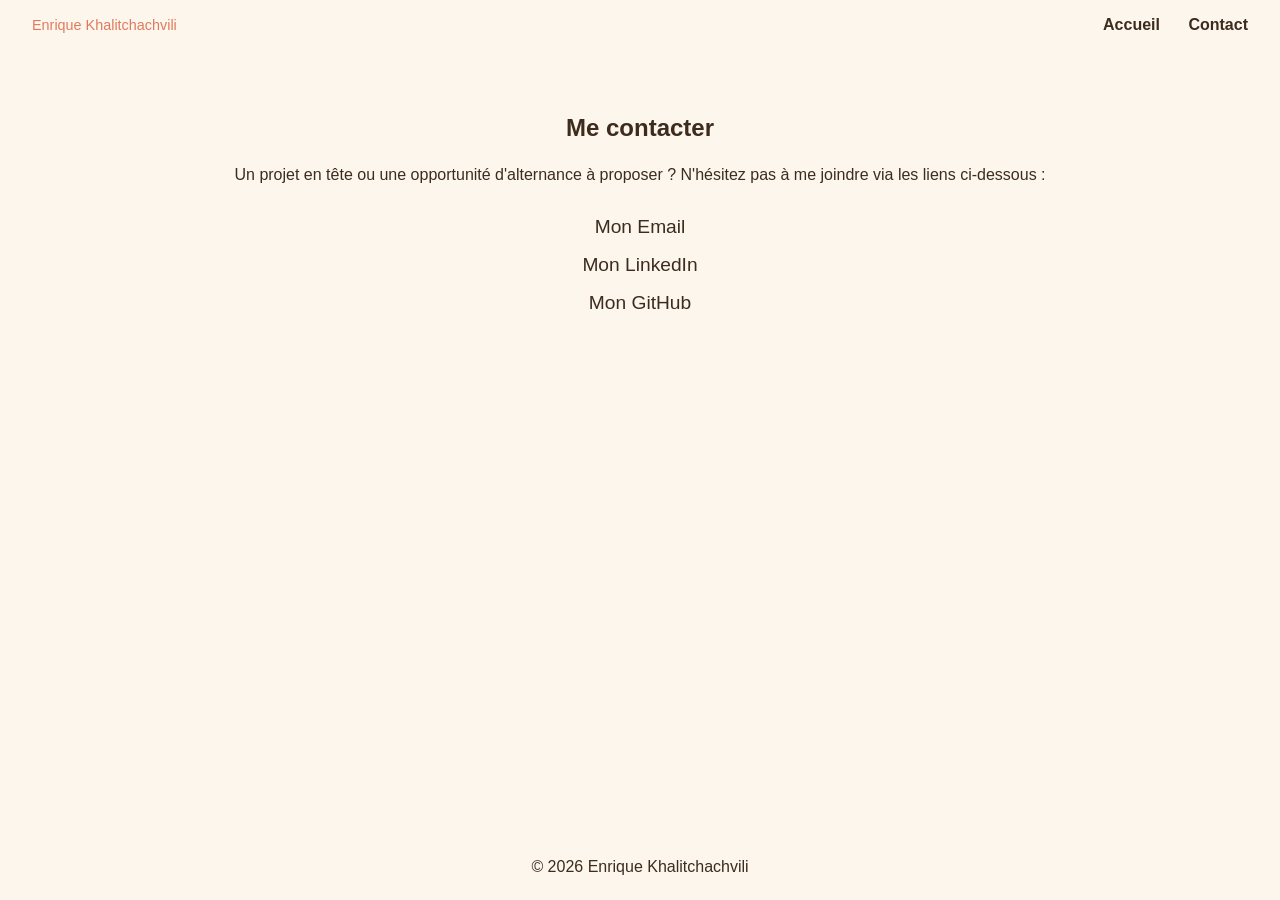
<file: contact.html>
<!DOCTYPE html>
<html lang="fr">
<head>
    <meta charset="UTF-8">
    <meta name="viewport" content="width=device-width, initial-scale=1.0">
    <title>Portfolio - Contact</title>
    <link rel="stylesheet" href="style.css">
</head>
<body>
    <header>
        <span class="petit-nom">Enrique Khalitchachvili</span>
        <nav>
            <a href="index.html">Accueil</a>
            <a href="contact.html">Contact</a>
        </nav>
    </header>

    <main>
        <section id="contact">
            <h1>Me contacter</h1>
            <p>Un projet en tête ou une opportunité d'alternance à proposer ? N'hésitez pas à me joindre via les liens ci-dessous :</p>
            <ul class="liste-liens">
                <li><a href="mailto:enrique.khalitchachvili@ynov.com">Mon Email</a></li>
                <li><a href="https://linkedin.com/in/enrique-khalitchachvili" target="_blank" rel="noopener noreferrer">Mon LinkedIn</a></li>
                <li><a href="https://github.com/roidecoeur06" target="_blank" rel="noopener noreferrer">Mon GitHub</a></li>
            </ul>
        </section>
    </main>

    <footer>
        <p>&copy; 2026 Enrique Khalitchachvili</p>
    </footer>
</body>
</html>
</file>
<file: style.css>
* {
    margin: 0;
    padding: 0;
    box-sizing: border-box;
    font-family: Arial, sans-serif;
}

body {
    background-color: #FDF6EC; 
    color: #3D2C1E;
    display: flex;
    flex-direction: column;
    min-height: 100vh;
}

main {
    flex: 1;
    max-width: 1000px;
    margin: 0 auto;
    padding: 2rem;
    width: 100%;
}


h1, h2, h3, a {
    color: #3D2C1E; 
}

a {
    text-decoration: none;
}

a:hover {
    text-decoration: underline;
}


header {
    background-color: #FDF6EC; 
    padding: 1rem 2rem;
    display: flex;
    justify-content: space-between;
    align-items: center;
}

.petit-nom {
    font-size: 0.9rem;
    color: #E07A5F;
}

nav a {
    margin-left: 1.5rem;
    font-weight: bold;
}


#accueil {
    text-align: center;
    margin-bottom: 4rem;
}

.photo-profil {
    width: 150px;
    height: 150px;
    border-radius: 50%;
    object-fit: cover;
    margin-bottom: 1rem;
    border: 3px solid #E07A5F;
}

#accueil h1 {
    font-size: 2.5rem;
    margin-bottom: 1rem;
}

#accueil p {
    line-height: 1.6;
    max-width: 600px;
    margin: 0 auto;
}


#competences {
    margin-bottom: 4rem;
}

#competences h2 {
    margin-bottom: 1.5rem;
}

#competences ul {
    list-style-type: square;
    margin-left: 2rem;
    line-height: 1.8;
}


#projets h2 {
    margin-bottom: 1.5rem;
}

.grille-projets {
    display: flex;
    flex-direction: column;
    gap: 1.5rem;
}

.carte {
    background-color: #FDF6EC; 
    border: 2px solid #E07A5F; 
    border-radius: 8px;
    padding: 1.5rem;
    width: 100%;
    display: flex;
    flex-direction: column;
}

.carte h3 {
    margin-bottom: 1rem;
    font-size: 1.2rem;
}

.carte p {
    margin-bottom: 1rem;
    flex-grow: 1; 
    line-height: 1.5;
}

.carte .technos {
    font-size: 0.9rem;
    font-style: italic;
    color: #E07A5F;
    margin-bottom: 1.5rem;
}

.carte a {
    font-weight: bold;
    display: inline-block;
}


#contact {
    text-align: center;
    margin-top: 2rem;
}

#contact h1 {
    margin-bottom: 1.5rem;
}

#contact p {
    margin-bottom: 2rem;
}

.liste-liens {
    list-style: none;
    padding: 0;
}

.liste-liens li {
    margin-bottom: 1rem;
    font-size: 1.2rem;
}


footer {
    background-color: #FDF6EC;
    text-align: center;
    padding: 1.5rem;
    margin-top: auto;
}
</file>
